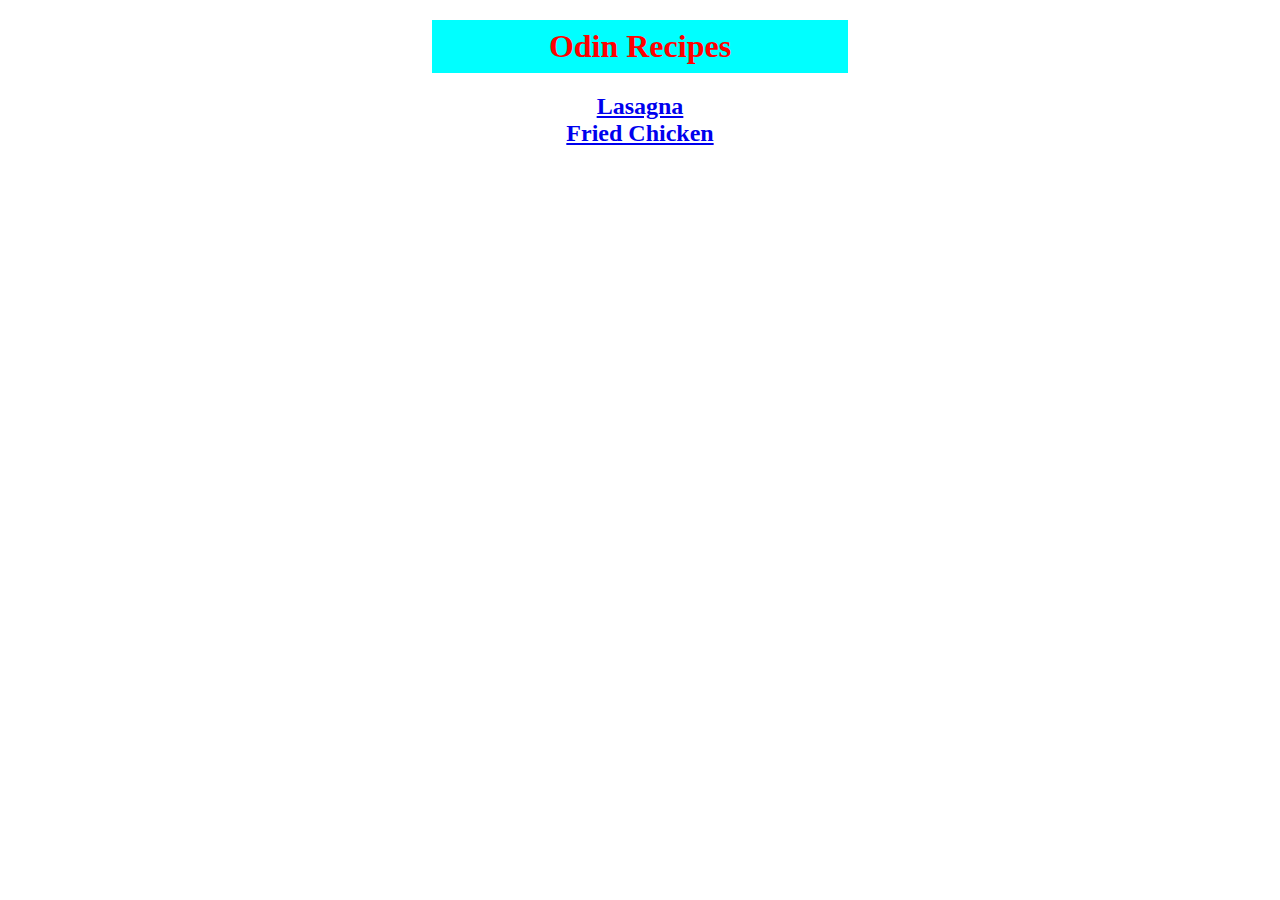
<file: index.html>
<!DOCTYPE html>
<html lang="en">
  <head>
    <meta charset="utf-8">
    <title>Odin Recipes</title>
    <link rel="stylesheet" href="style.css">
  </head>
  <body>
    <h1>Odin Recipes</h1>
    <ul class="recipes">
      <li><a href="./recipes/lasagna.html">Lasagna</a></li>
      <li><a href="./recipes/friedChicken.html">Fried Chicken</a></li>
    </ul>
    
  </body>
</html>
</file>
<file: style.css>
h1 {
  background-color: aqua;
  color: red;
  width: 400px;
  height: auto;
  text-align: center;
  margin: 20px auto;
  padding: 8px;
}

.recipes {
  font-size: 24px;
  font-weight: bold;
  margin: 0;
  padding: 0;
  text-align: center;
}
</file>
